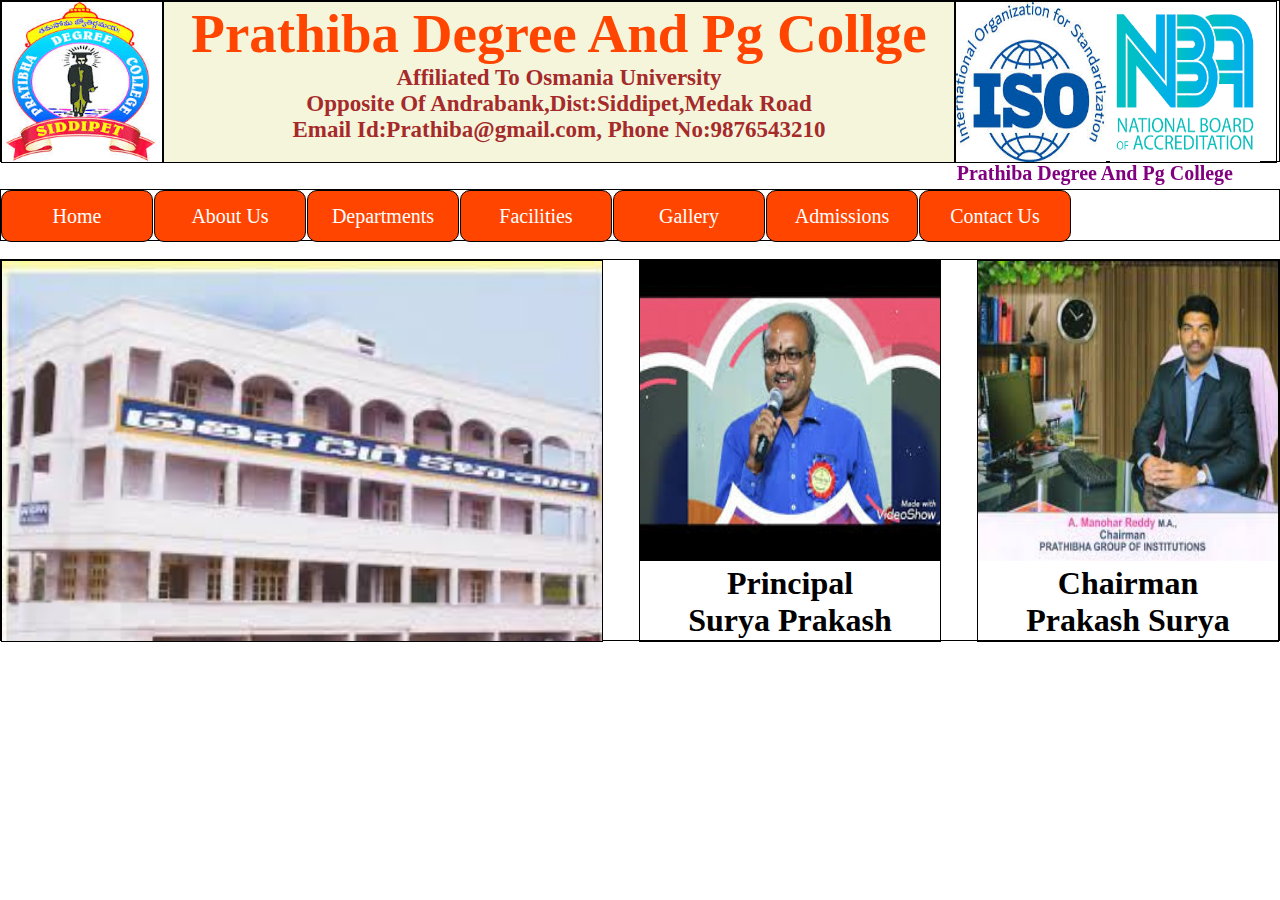
<file: index.html>
<!DOCTYPE html>
<html lang="en">
<head>
    <meta charset="UTF-8">
    <meta name="viewport" content="width=device-width, initial-scale=1.0">
    <title>pdc website</title>
    <link rel="stylesheet" href="style.css">
</head>
<body>
    <div class="out">
        <div id="in1">
            <img src="prathibalogo.jpg" alt="" height="160px" width="160px">
        </div>
        <div id="in2">
            <h1 id="clgname">Prathiba Degree And Pg Collge</h1>
            <h2 id="text1">Affiliated To Osmania University</h2>
            <h2 id="text1">Opposite Of Andrabank,Dist:Siddipet,Medak Road</h2>
            <h2 id="text1">Email Id:Prathiba@gmail.com, Phone No:9876543210</h2>
        </div>
        <div id="in3">
            <img src="iso.jpg" alt="" height="160px" width="150px">
            <img src="nba.png" alt="" height="160px" width="150px">
        </div>
    </div>
    <marquee behavior="alternate" direction="" id="scrolltext">Prathiba Degree And Pg College</marquee>

    <div id="navbox">
        <ul>
            <li><a href="">Home</a></li>
            <li><a href="">About Us</a></li>
            <li><a href="">Departments</a></li>
            <li><a href="">Facilities</a>
                <ul>
                    <li><a href="">Bus</a></li>
                    <li><a href="">Seminar hall</a></li>
                    <li><a href="">Computers Lab</a></li>
                    <li><a href="">Library</a></li>
                </ul>
            </li>
            <li><a href="">Gallery</a></li>
            <li><a href="">Admissions</a></li>
            <li><a href="">Contact Us</a></li>
        </ul>
    </div>
      <br>
    <div class="outbox">
        <div id="inbox1"></div>
        <div id="inbox2">
            <img src="principal.jpg" alt="" width="300px" height="300px">
            <h1>Principal</h1>
            <h1>Surya Prakash</h1>
        </div>
        <div id="inbox3">
            <img src="chairman.jpg" alt="" width="300px" height="300px">
            <h1>Chairman</h1>
            <h1>Prakash Surya</h1>
        </div>
    </div>
</body>
</html>
</file>
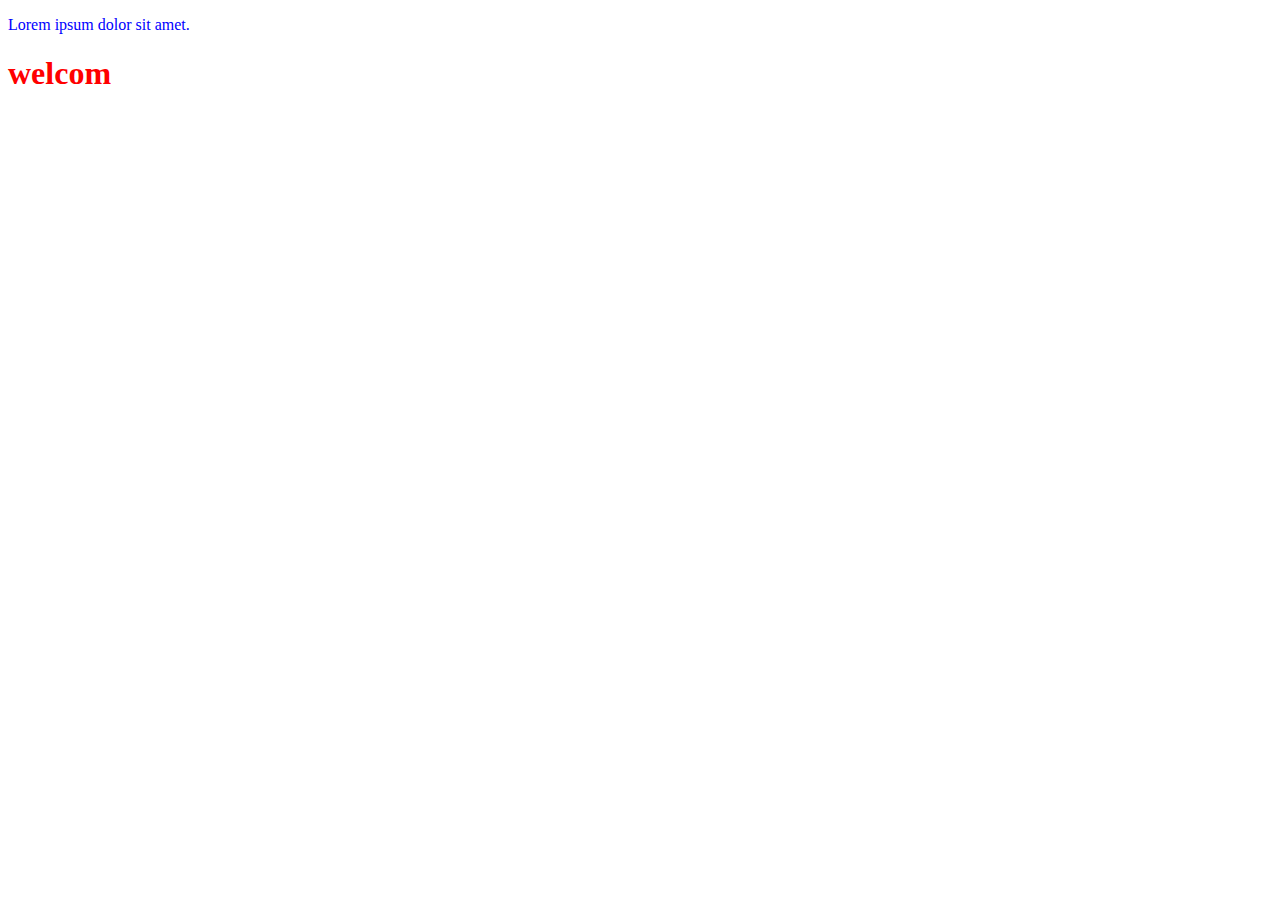
<file: page.html>
<!DOCTYPE html>
<html lang="en">
<head>
    <meta charset="UTF-8">
    <meta name="viewport" content="width=device-width, initial-scale=1.0">
    <title>Document</title>
    <link rel="stylesheet" href="page.css">
</head>
<body>
    <p>Lorem ipsum dolor sit amet.</p>
    <h1>welcom</h1>
</body>
</html>
</file>
<file: style.css>
*{
    margin: 0px;
    padding: 0px;
}
.out{
    border: solid 1px;
    height: 160px;
    display: flex;
}
#in1,#in2,#in3{
    border: solid 1px;
    height: 160px;
}
#in1{
    width: 160px;
}
#in2{
    width: 790px;
    text-align: center;
    background-color: beige;
}
#in3{
    width: 320px;
}
#clgname{
    font-size: 55px;
    color: orangered;
}
#text1{
    font-size: 23px;
    color: brown;
}
#scrolltext{
    font-size: 20px;
    color: purple;
    font-weight: bold;
}
#navbox{
    border: solid 1px;
    height: 50px;
}
ul li{
    border: solid 1px;
    height: 50px;
    width: 150px;
    float: left;
    text-align: center;
    line-height: 50px;
    background-color: orangered;
    margin-right: 1px;
    border-radius: 10px;
}
ul{
    list-style: none;
}
ul li a{
    color: white;
    font-size: 20px;
    text-decoration: none;
}
ul li ul li{
    display: none;
}
ul li:hover ul li{
    display: block;
}
ul li:hover{
    background-color: green;
}
.outbox{
    border: solid 1px;
    height: 380px;
    display: flex;
    justify-content: space-between;
}
#inbox1,#inbox2,#inbox3{
    border: solid 1px;
    height: 380px;
}
#inbox1{
    width: 600px;
    background-image: url(bg1.jpg);
    background-repeat: no-repeat;
    background-size: 600px 380px;
    animation-name: imgchange;
    animation-duration: 10s;
    animation-iteration-count: infinite;
}
@keyframes imgchange{
    0%{
        background-image: url(bg2.jpg);
    }
    10%{
        background-image: url(bg3.jpg);
    }
    20%{
        background-image: url(bg4.jpg);
    }
    30%{
        background-image: url(bg5.jpg);
    }
    40%{
        background-image: url(bg6.jpg);
    }
}
#inbox2,#inbox3{
    width: 300px;
    text-align: center;
}
</file>
<file: page.css>
h1{
color: red;
}
p{
    color: blue;
}
</file>
